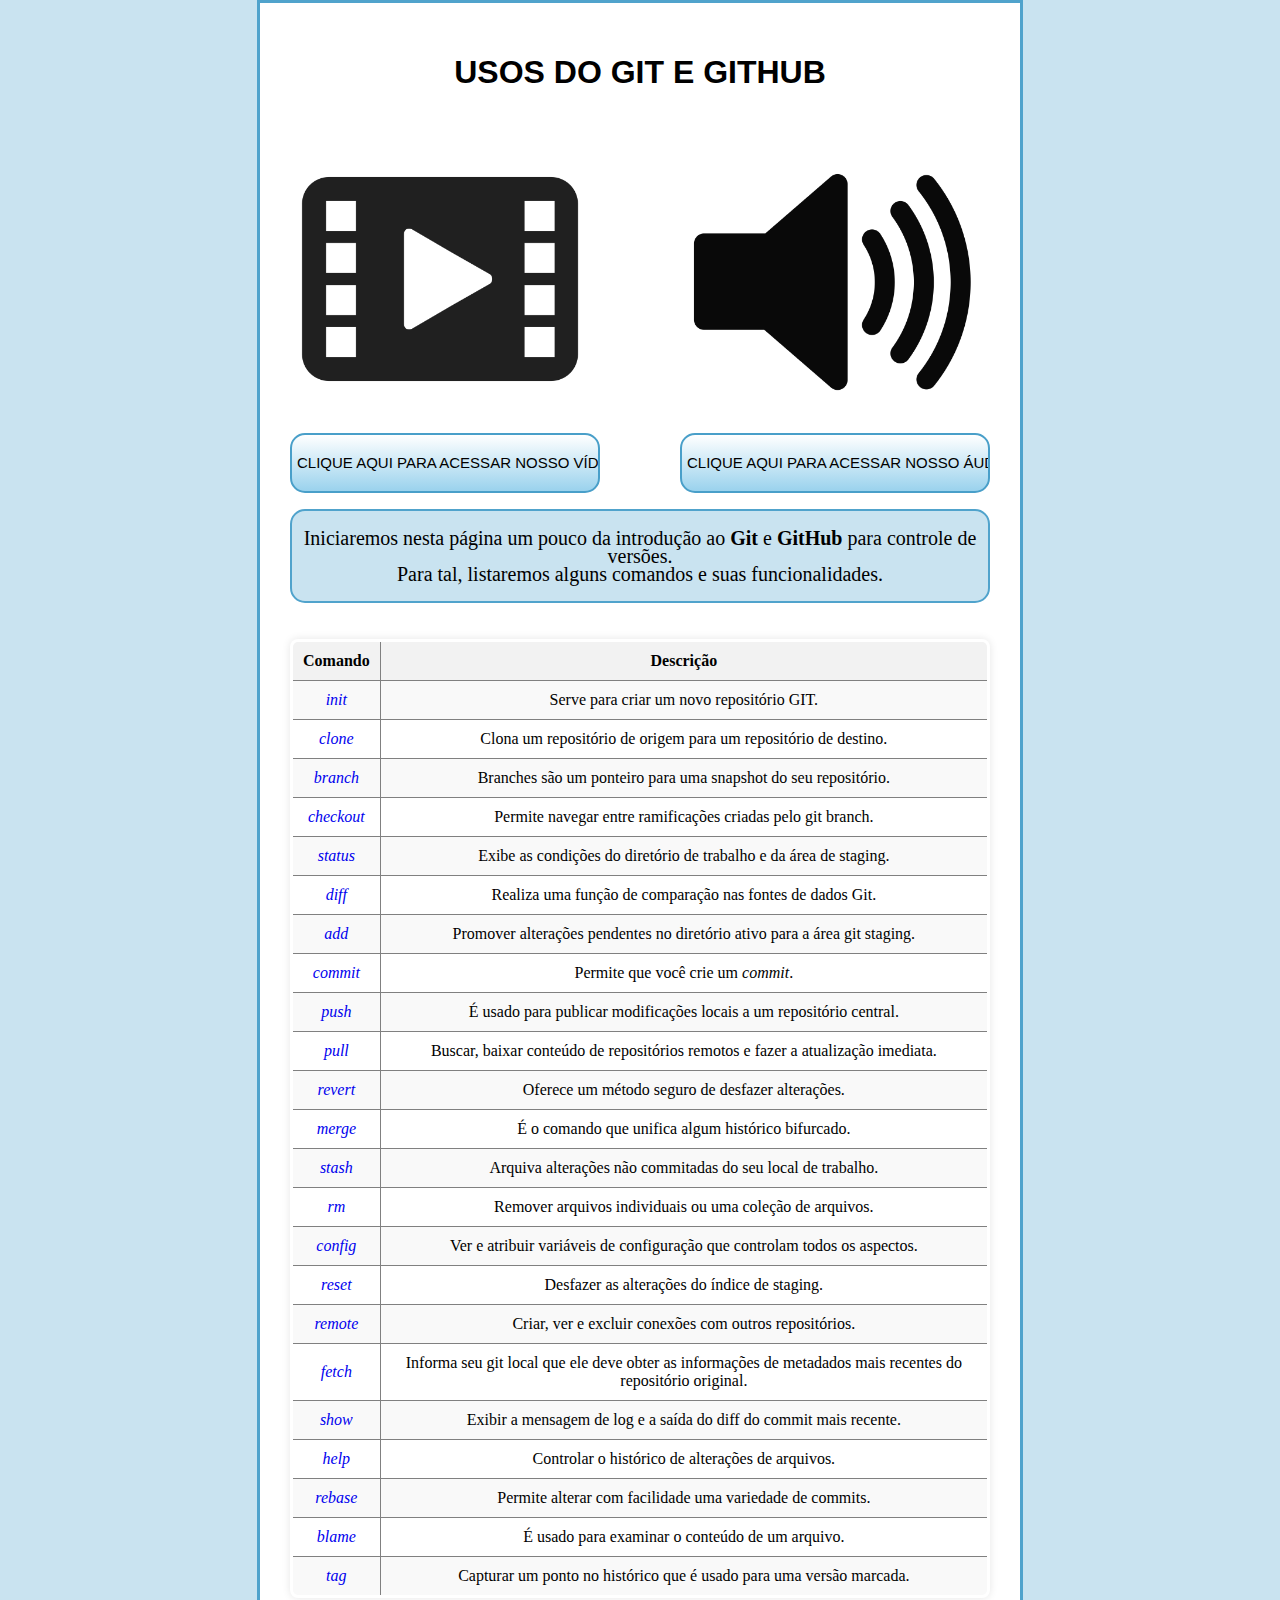
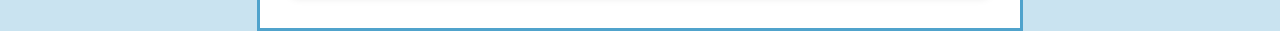
<file: TrabalhoICC/index.html>
<!DOCTYPE html>
<html>

<head>
  <meta charset="utf-8">
  <meta name="viewport" content="width=device-width">
  <title>replit</title>
  <link href="style.css" rel="stylesheet" type="text/css"/>
</head>

<body>

  <div class="container">
    <h1>USOS DO GIT E GITHUB</h1>
    
	<div id="links">
      <figure>
        <img src="imagens/video.png" alt="video">
		<figcaption><input class="botao" type="button" value="Clique aqui para acessar nosso vídeo!" onclick="window.location.href='video.html';" value="click" class="submit"></figcaption>
      </figure>
	  <figure>
        <img src="imagens/audio.png" alt="som">
			<figcaption><figcaption><input class="botao" type="button" value="Clique aqui para acessar nosso áudio!" onclick="window.location.href='audio.html';" value="click" class="submit"></figcaption></figcaption>
      </figure>
	</div>
	
	<div id="inicio">
	<br>
		<p>Iniciaremos nesta página um pouco da introdução ao <b>Git</b> e <b>GitHub</b> para controle de versões.</p>
		<p>Para tal, listaremos alguns comandos e suas funcionalidades.</p>
		<br>
	</div>
	<br><br>

 <table border="3">
  <tr>
    <th>Comando</th>
    <th>Descrição</th>
  </tr>
  <tr>
    <td><a href="#item1"><i>init</i></a></td>
    <td>Serve para criar um novo repositório GIT.</td>
  </tr>
  <tr>
    <td><a href="#item1"><i>clone</i></a></td>
    <td>Clona um repositório de origem para um repositório de destino.</td>
  </tr>
  <tr>
    <td><a href="#item1"><i>branch</i></a></td>
    <td>Branches são um ponteiro para uma snapshot do seu repositório.</td>
  </tr>
  <tr>
    <td><a href="#item1"><i>checkout</i></a></td>
    <td>Permite navegar entre ramificações criadas pelo git branch.</td>
  </tr>
  <tr>
    <td><a href="#item1"><i>status</i></a></td>
    <td>Exibe as condições do diretório de trabalho e da área de staging.</td>
  </tr>
  <tr>
    <td><a href="#item1"><i>diff</i></a></td>
    <td>Realiza uma função de comparação nas fontes de dados Git.</td>
  </tr>
  <tr>
    <td><a href="#item1"><i>add</i></a></td>
    <td>Promover alterações pendentes no diretório ativo para a área git staging.</td>
  </tr>
  <tr>
    <td><a href="#item1"><i>commit</i></a></td>
    <td>Permite que você crie um <i>commit</i>.</td>
  </tr>
  <tr>
    <td><a href="#item1"><i>push</i></a></td>
    <td>É usado para publicar modificações locais a um repositório central. </td>
  </tr>
  <tr>
    <td><a href="#item1"><i>pull</i></a></td>
    <td>Buscar, baixar conteúdo de repositórios remotos e fazer a atualização imediata.</td>
  </tr>
  <tr>
    <td><a href="#item1"><i>revert</i></a></td>
    <td>Oferece um método seguro de desfazer alterações.</td>
  </tr>
  <tr>
    <td><a href="#item1"><i>merge</i></a></td>
    <td>É o comando que unifica algum histórico bifurcado.</td>
  </tr>
  <tr>
    <td><a href="#item1"><i>stash</i></a></td>
    <td>Arquiva alterações não commitadas do seu local de trabalho.</td>
  </tr>
  <tr>
    <td><a href="#item1"><i>rm</i></a></td>
    <td>Remover arquivos individuais ou uma coleção de arquivos.</td>
  </tr>
  <tr>
    <td><a href="#item1"><i>config</i></a></td>
    <td>Ver e atribuir variáveis de configuração que controlam todos os aspectos.</td>
  </tr>
  <tr>
    <td><a href="#item1"><i>reset</i></a></td>
    <td>Desfazer as alterações do índice de staging.</td>
  </tr>
  <tr>
    <td><a href="#item1"><i>remote</i></a></td>
    <td>Criar, ver e excluir conexões com outros repositórios.</td>
  </tr>
  <tr>
    <td><a href="#item1"><i>fetch</i></a></td>
    <td>Informa seu git local que ele deve obter as informações de metadados mais recentes do repositório original.</td>
  </tr>
  <tr>
    <td><a href="#item1"><i>show</i></a></td>
    <td>Exibir a mensagem de log e a saída do diff do commit mais recente.</td>
  </tr>
  <tr>
    <td><a href="#item1"><i>help</i></a></td>
    <td>Controlar o histórico de alterações de arquivos.</td>
  </tr>
  <tr>
    <td><a href="#item1"><i>rebase</i></a></td>
    <td>Permite alterar com facilidade uma variedade de commits.</td>
  </tr>
  <tr>
    <td><a href="#item1"><i>blame</i></a></td>
    <td>É usado para examinar o conteúdo de um arquivo.</td>
  </tr>
  <tr>
    <td><a href="#item1"><i>tag</i></a></td>
    <td>Capturar um ponto no histórico que é usado para uma versão marcada.</td>
  </tr>
</table>
</div>



</body>

</html>
</file>
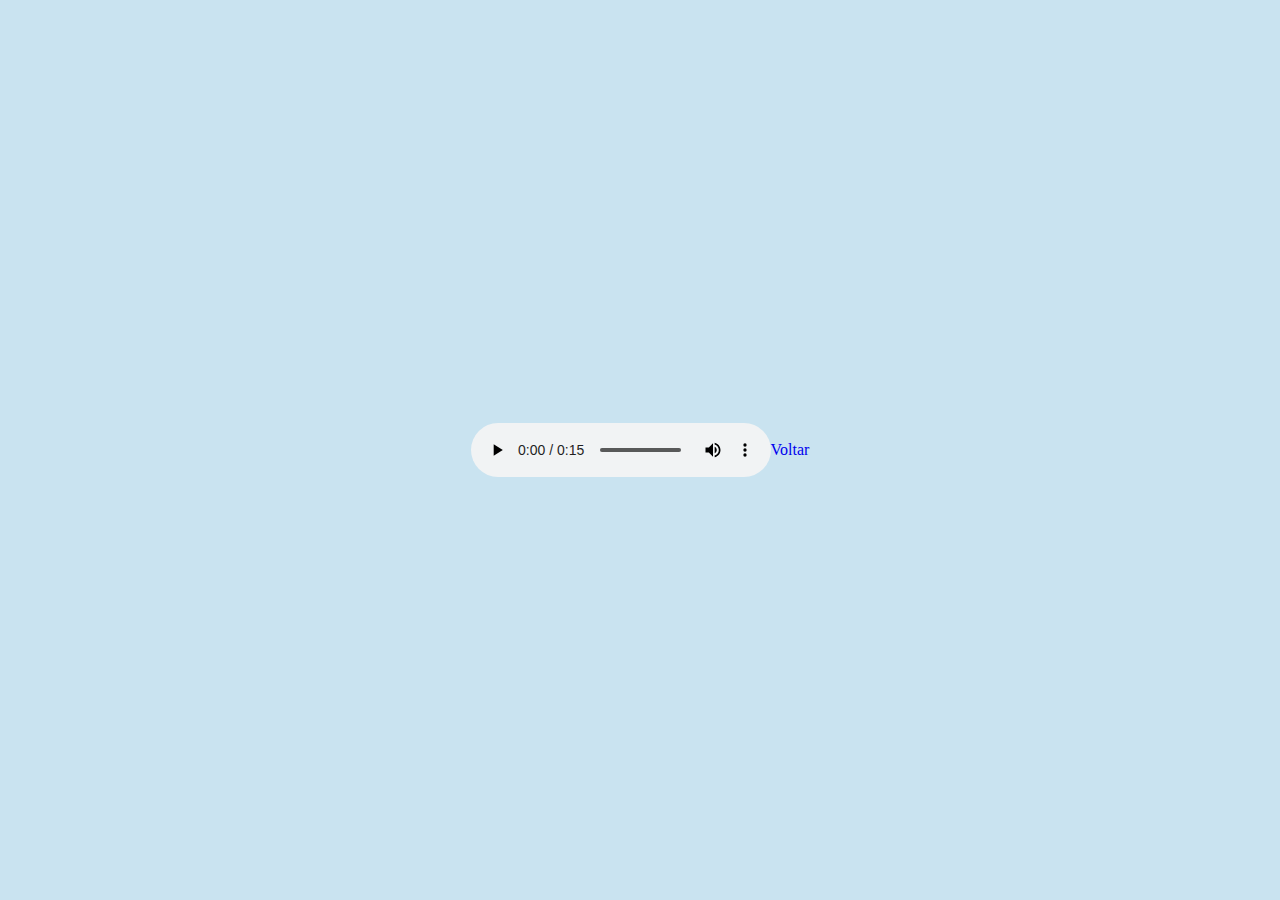
<file: TrabalhoICC/audio.html>
<!DOCTYPE html>
<html>

<head>
  <meta charset="utf-8">
  <meta name="viewport" content="width=device-width">
  <title>replit</title>
  <link href="style.css" rel="stylesheet" type="text/css" />
</head>

<body>
	<audio controls autoplay>
		<source src="audio/musica.mp3" type="audio/mpeg">
		Your browser does not support the audio element.
	</audio>
	<div id="Baixo">
		<a href="./index.html">Voltar</a>
	</div>
</body>

</html>
</file>
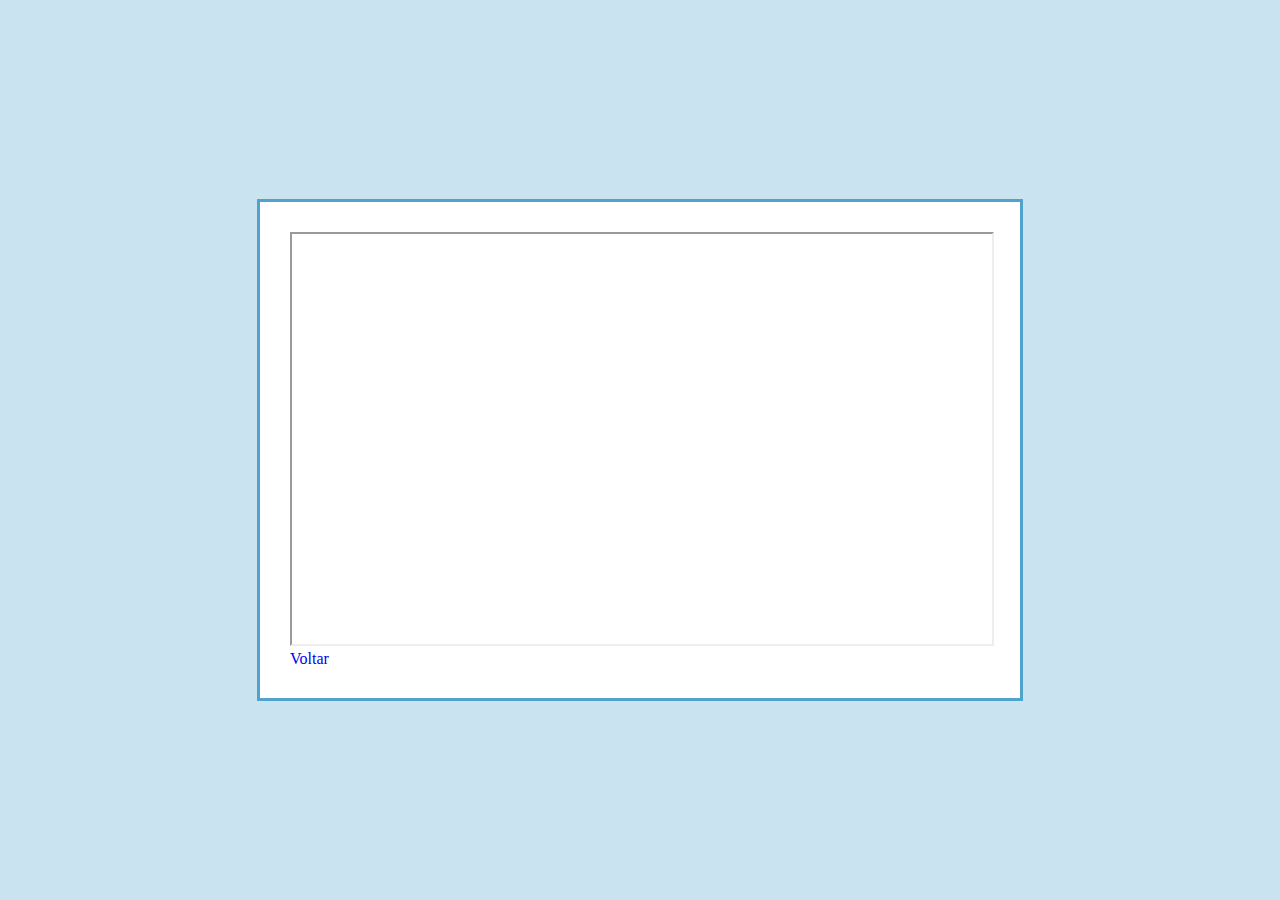
<file: TrabalhoICC/video.html>
<!DOCTYPE html>
<html>

<head>
  <meta charset="utf-8">
  <meta name="viewport" content="width=device-width">
  <title>replit</title>
  <link href="style.css" rel="stylesheet" type="text/css" />
</head>

<body>
	<div class="container">
	<iframe width="700" height="410"
	src="https://www.youtube.com/embed/Mghsr3o7DUk?autoplay=1&controls=0"> </iframe>
		<div id="Baixo">
			<a href="./index.html">Voltar</a>
		</div>
	</div>
	
</body>

</html>
</file>
<file: TrabalhoICC/style.css>
html {
  height: 100%;
  width: 100%;
}

body {
  background-color:#c9e3f0;
  margin: 0;
  display: flex;
  justify-content: center;
  align-items: center;
  min-height: 100vh;
}

.container {
  background-color: white;
  padding: 30px;
  max-width: 700px;
  border: 3px solid #50a3cc;
}

table {
  width: 100%;
  text-align:center; 
  border-collapse: collapse;
  border-radius: 8px;
  overflow: hidden;
  box-shadow: 0 0 8px rgba(0, 0, 0, 0.1);  
}

th, td {
  padding: 10px;
  text-align: center;
  }
  
th {
  background-color: #f2f2f2;
}
  
 tr:nth-child(even) {
  background-color: #f9f9f9;
 }
  
h1{
	text-align:center;
	font-family: 'Trebuchet MS', sans-serif;
}

#links{
	display:flex;
	justify-content:center;
}

img{
	width:300px;
	height:300px;
}

.botao{
    border:2px solid #499fc9;
	padding:5px;
	height: 60px;
	width:310px;
	text-transform:uppercase;
	font-size:15px;
	font-family: 'Trebuchet MS', sans-serif;
	border-radius:15px;
	cursor:pointer;
	color:black;
	background-size:200% 200%;
	background-image: linear-gradient(to top, #9ad2ed, #9ad2ed, #fff
	);
	transition-duration: 1.5s;
}

.botao:hover{
	background-position:bottom;
}

p{
	text-align: center;
	font-size: 20px;
	line-height:18px;
	margin-bottom: 0px;
	margin-top:0px;
}

#inicio{
	border: 2px solid #50a3cc;
	border-radius:15px;
	background-color: #c9e3f0;
}

a{
	text-decoration:none;
}

#baixo{
	align-content:right;
}
</file>
